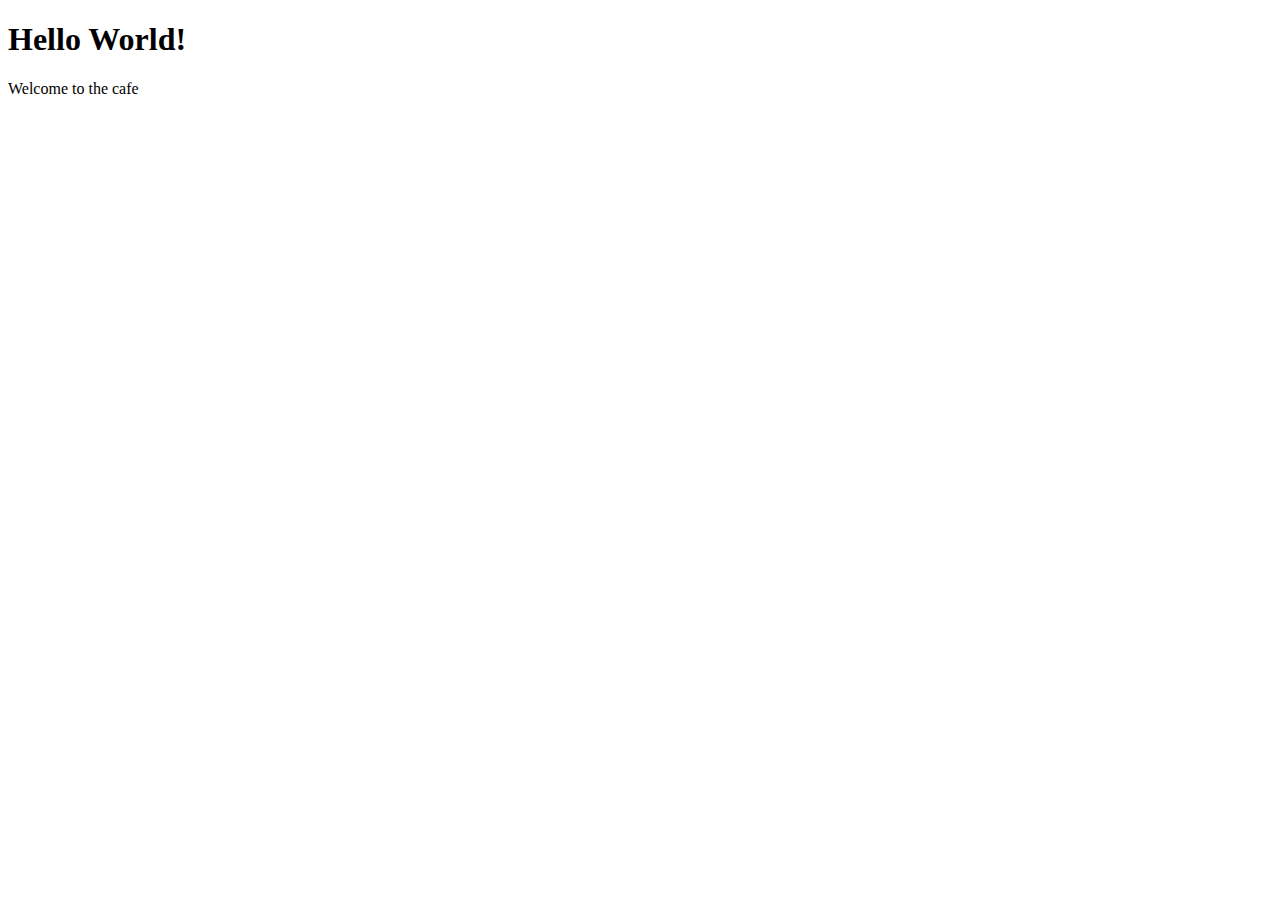
<file: hello/templates/hello/index.html>
<!DOCTYPE html>
<html lang="en">
<head>
    <meta charset="UTF-8">
    <meta name="viewport" content="width=device-width, initial-scale=1.0">
    <title>hello</title>
</head>
<body>
    <h1>Hello World!</h1>
    <p>Welcome to the cafe</p>
    
</body>
</html>
</file>
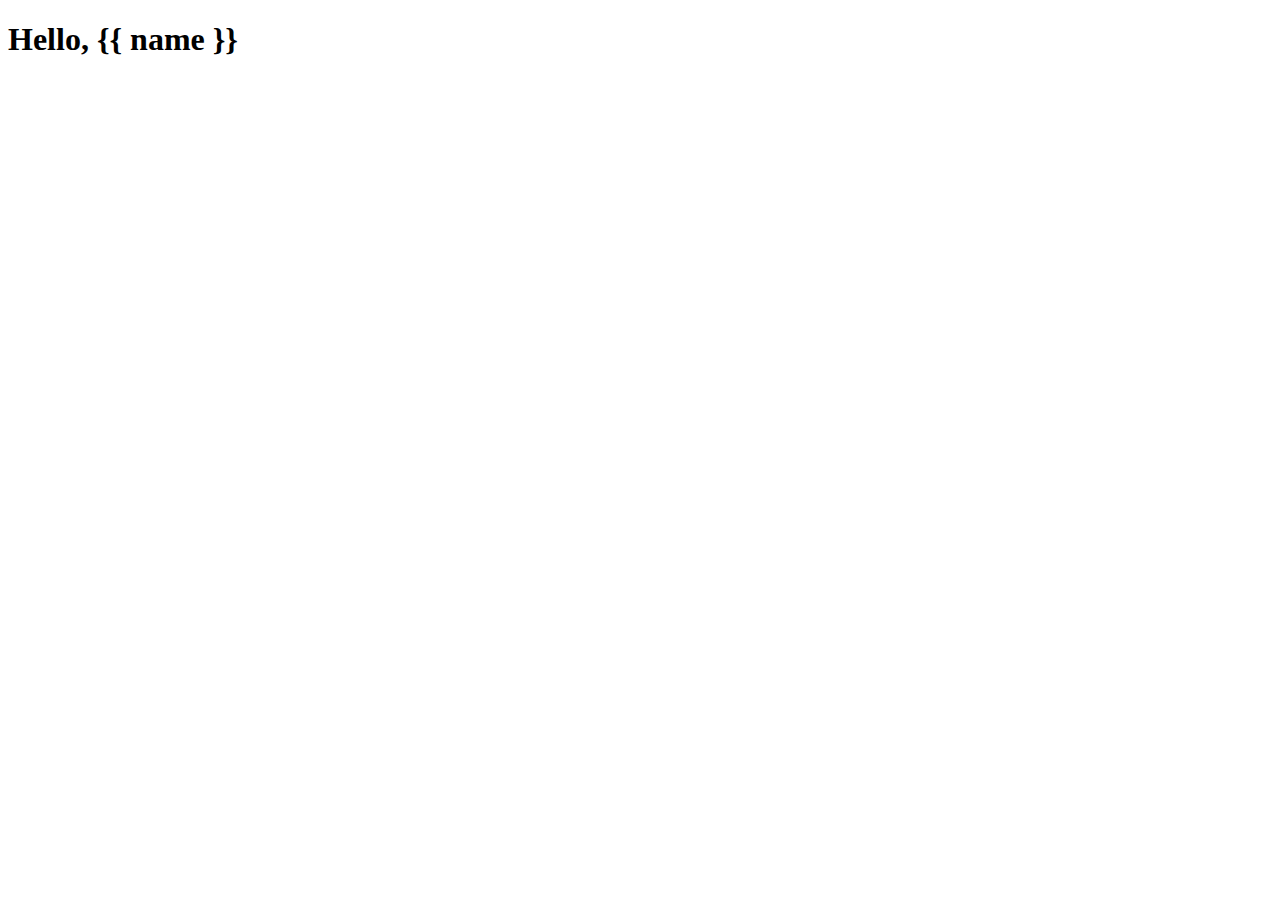
<file: hello/templates/hello/greet.html>
<!DOCTYPE html>
<html lang="en">
<head>
    <meta charset="UTF-8">
    <meta name="viewport" content="width=device-width, initial-scale=1.0">
    <title>hello</title>
</head>
<body>
    <h1>Hello, {{ name }}</h1>
</body>
</html>
</file>
